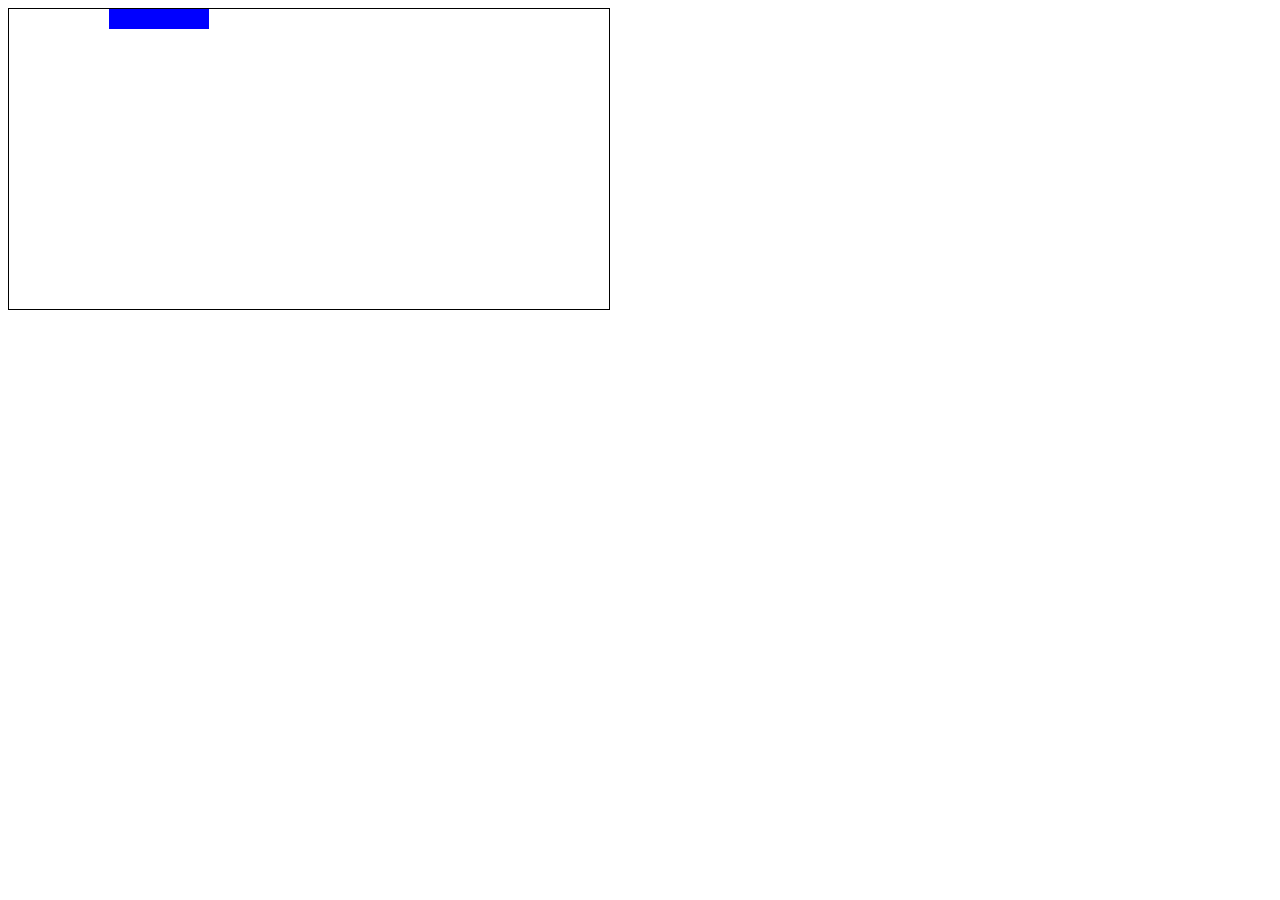
<file: Breakout/index.html>
<!DOCTYPE html>
<html lang="en">
<head>
    <meta charset="UTF-8">
    <link rel="stylesheet" href="styles.css">
    <meta name="viewport" content="width=device-width, initial-scale=1.0">
    <title>Breakout Game</title>
</head>
<body>
    
    <div class="grid"></div>


    <script src="script.js"></script>
</body>
</html>
</file>
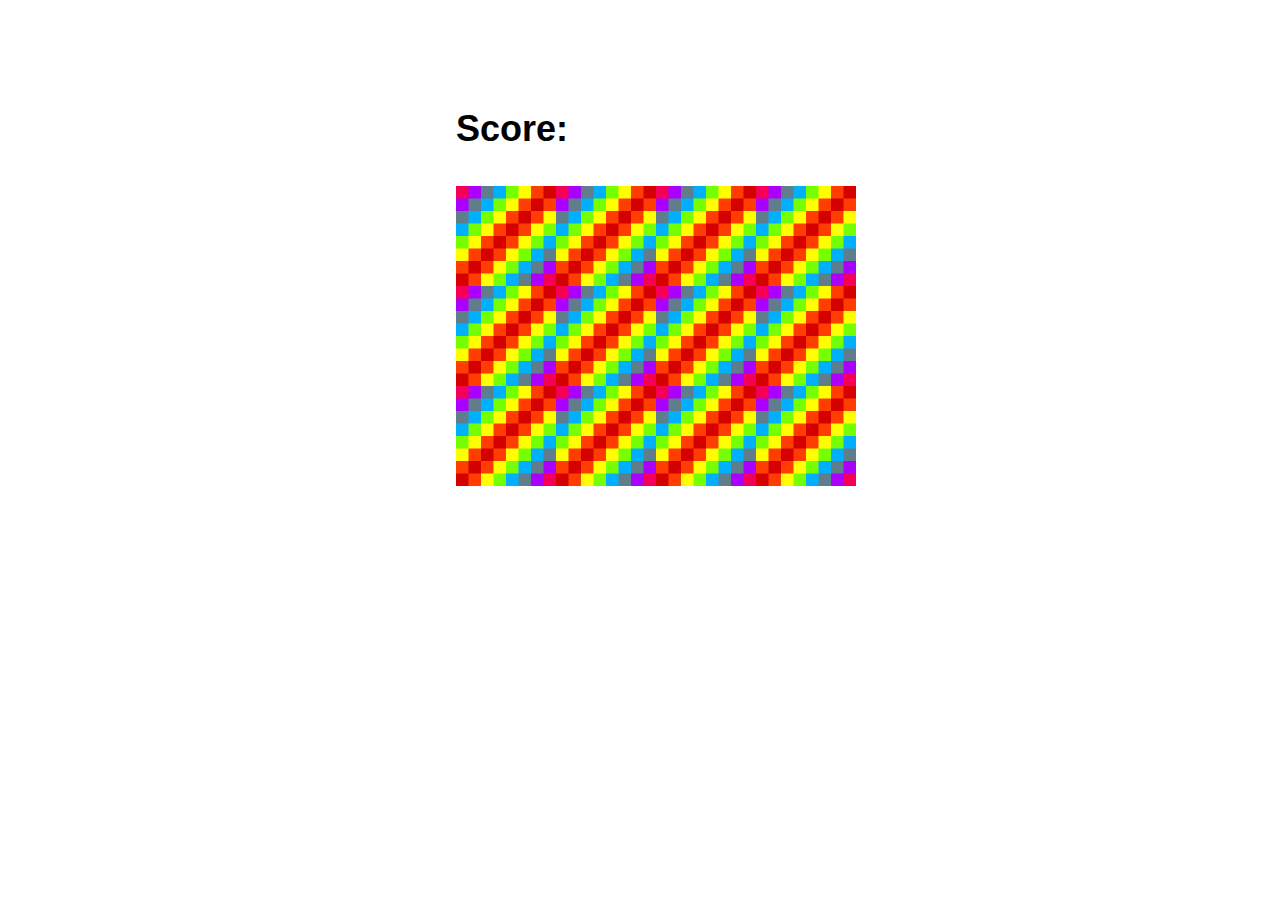
<file: MEMORY-GAME/index.html>
<!DOCTYPE html>
<html lang="en">
<head>
    <meta charset="UTF-8">
    <link rel="stylesheet" href="styles.css">
    <meta name="viewport" content="width=device-width, initial-scale=1.0">
    <title>Memory Game</title>
</head>
<body>

    <h3>Score: <span id="result"></span></h3>

    <div id="grid"></div>

    <script src="app.js"></script>
</body>
</html>
</file>
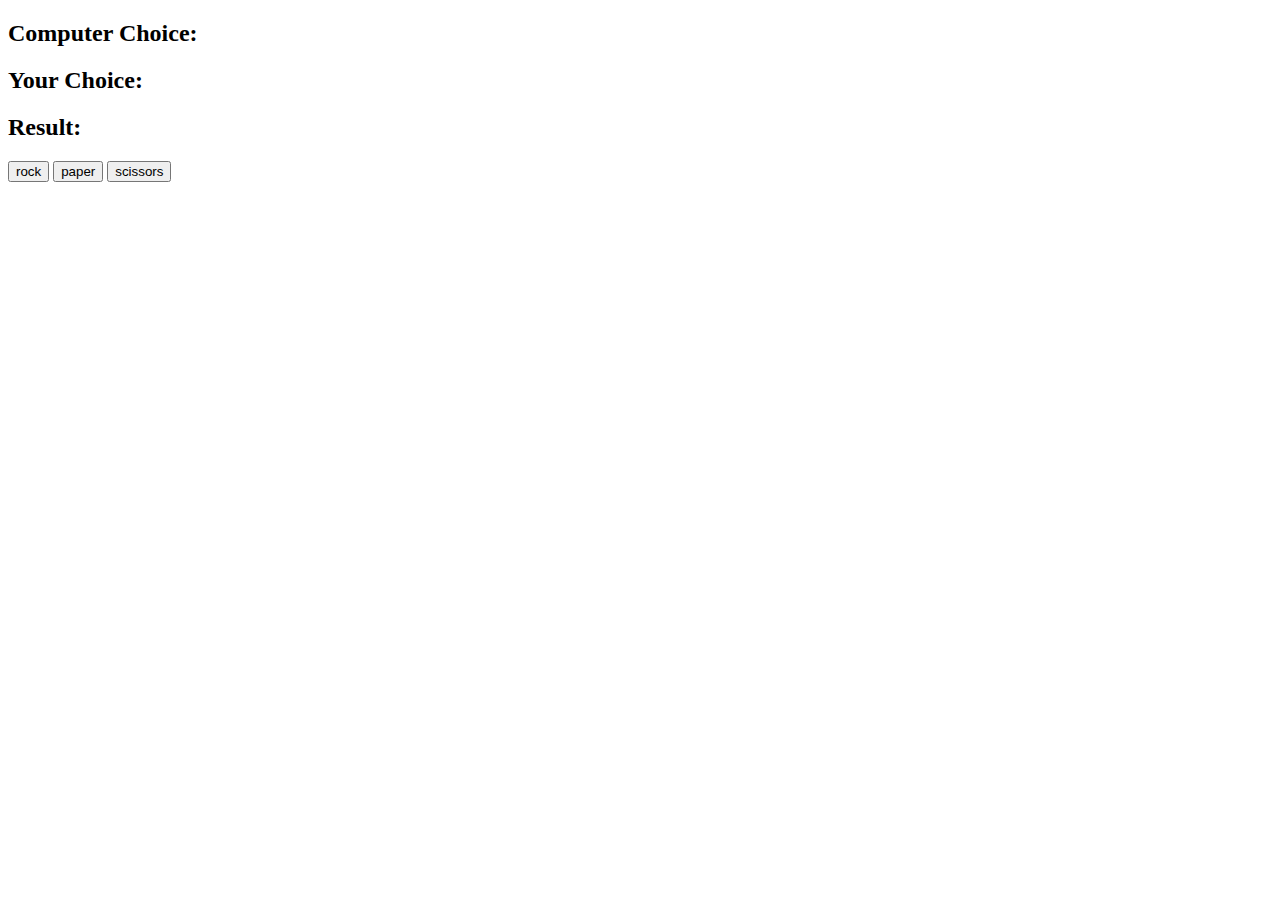
<file: ROCK-PAPER-SCISSORS/index.html>
<!DOCTYPE html>
<html lang="en">
<head>
    <meta charset="UTF-8">
    <meta name="viewport" content="width=device-width, initial-scale=1.0">
    <title>Rock Paper Scissors</title>
</head>
<body>
    
    <h2>Computer Choice: <span id="computer-choice"></span></h2>
    <h2>Your Choice: <span id="user-choice"></span></h2>
    <h2>Result: <span id="result"></span></h2>

    <button id="rock">rock</button>
    <button id="paper">paper</button>
    <button id="scissors">scissors</button>

    <script src="app.js"></script>
</body>
</html>
</file>
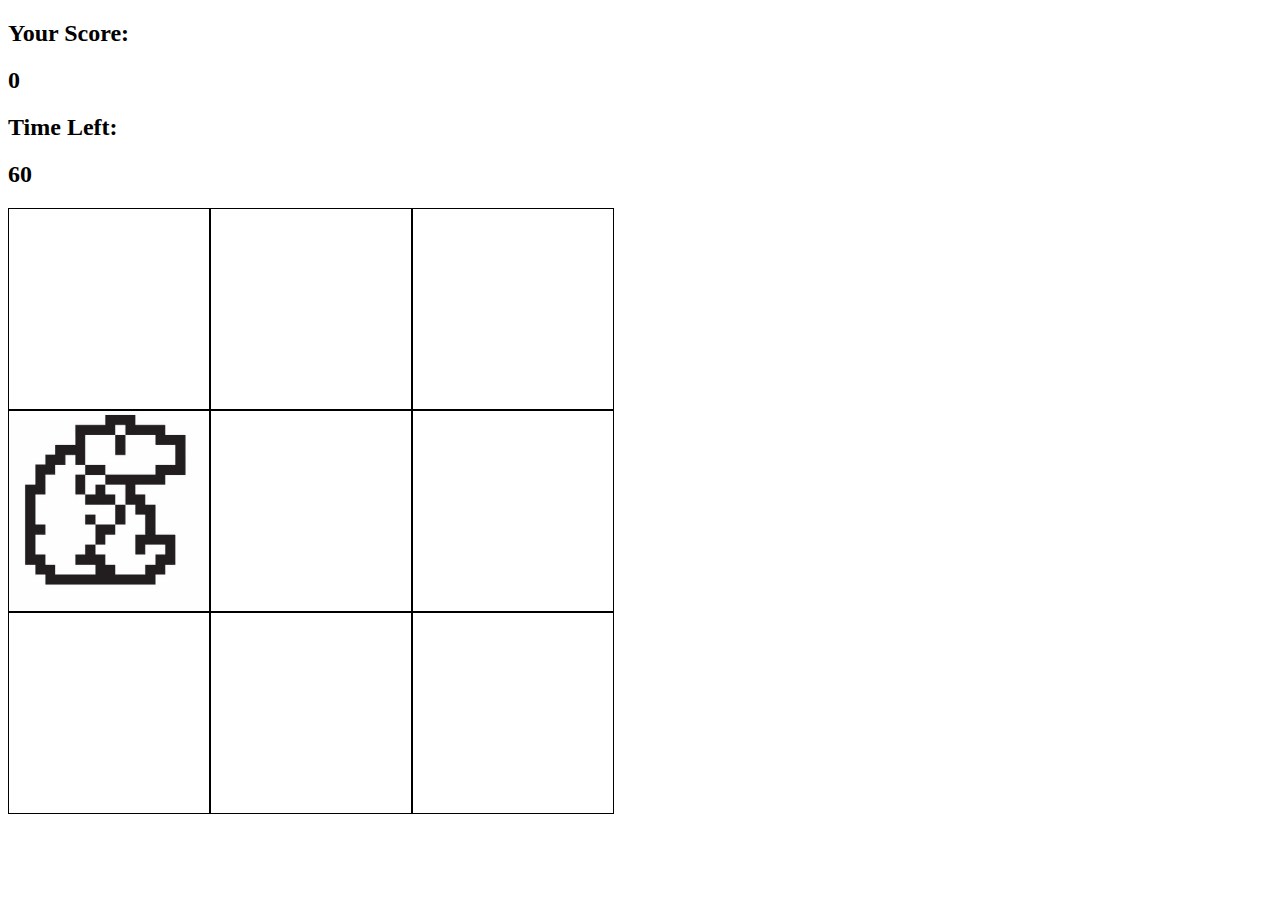
<file: WHACK-A-MOLE/index.html>
<!DOCTYPE html>
<html lang="en">
<head>
    <meta charset="UTF-8">
    <link rel="stylesheet" href="styles.css">
    <meta name="viewport" content="width=device-width, initial-scale=1.0">
    <title>WHACK-A-MOLE</title>
</head>
<body>
    
    <h2>Your Score:</h2>
    <h2 id="score">0</h2>

    <h2>Time Left:</h2>
    <h2 id="time-left">60</h2>

    <div class="grid">
        <div class="square" id="1"></div>
        <div class="square" id="2"></div>
        <div class="square" id="3"></div>
        <div class="square" id="4"></div>
        <div class="square" id="5"></div>
        <div class="square" id="6"></div>
        <div class="square" id="7"></div>
        <div class="square" id="8"></div>
        <div class="square" id="9"></div>
    </div>

    <script src="app.js"></script>

</body>
</html>
</file>
<file: Breakout/styles.css>
.grid {
    position: absolute;
    width: 600px;
    height: 300px;
    border: solid black 1px;
}

.block {
    position: absolute;
    width: 100px;
    height: 20px;
    background-color: blue;

}
</file>
<file: MEMORY-GAME/styles.css>
body {
    position: absolute;
    top: 5vw;
    left: 35vw;
}

#grid {
    width: 400px;
    height: 300px;
    display: flex;
    flex-wrap: wrap;
    
}

#result {
    font-family: "Comic Sans MS", cursive, sans-serif;
    font-weight: bolder;
    font-size: 36px;
}
h3 {
    font-family: "Comic Sans MS", cursive, sans-serif;
    font-weight: bolder;
    font-size: 36px; 
}
</file>
<file: WHACK-A-MOLE/styles.css>
.grid {
    width: 606px;
    height: 606px;
    display: flex;
    flex-wrap: wrap;
}

.square {
    height: 200px;
    width: 200px;
    border: solid black 1px;
}
.mole {
    background-image: url('mole.jpg');
    background-size: cover;
}
</file>
